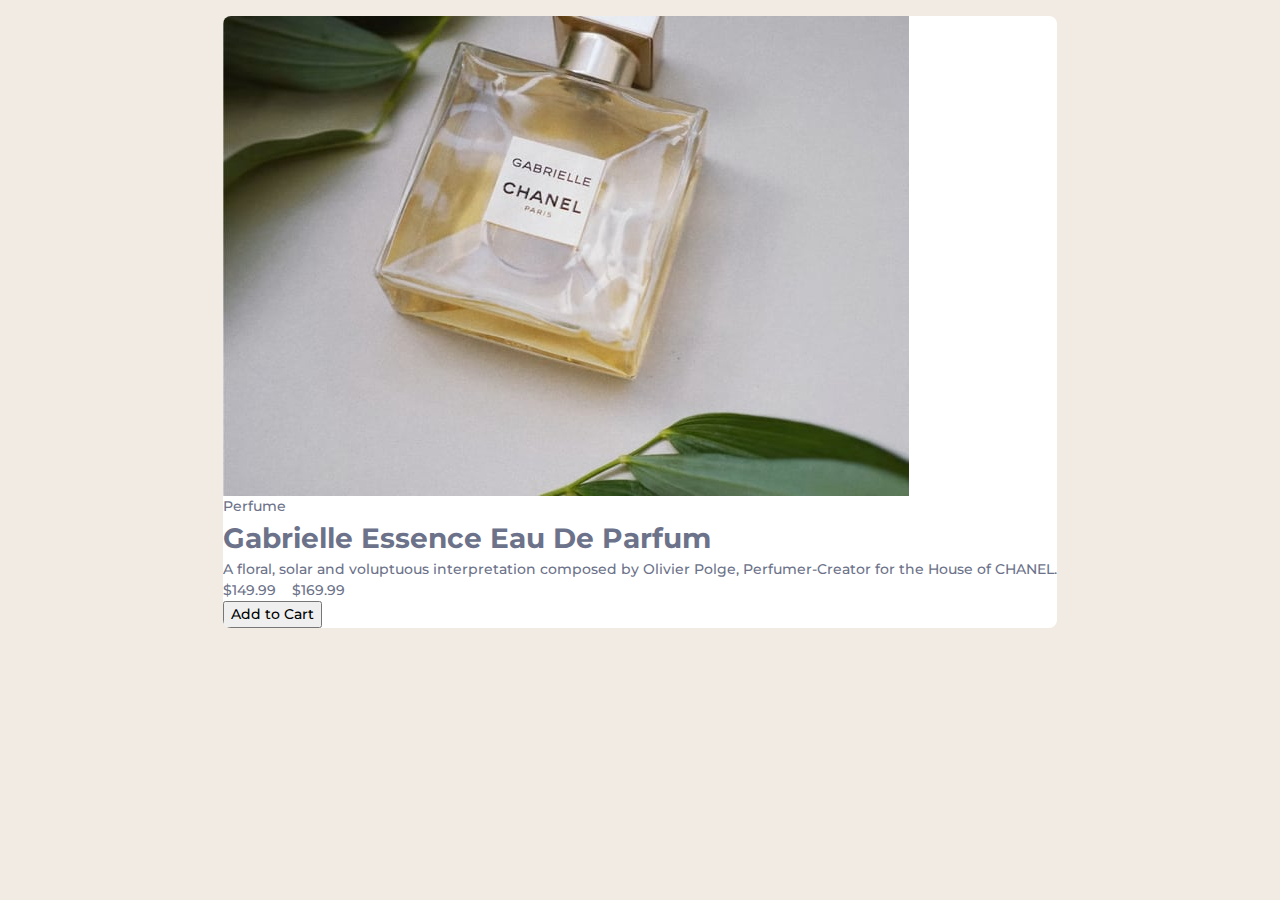
<file: product-preview-card-component-main/index.html>
<!DOCTYPE html>
<html lang="en">
  <head>
    <meta charset="UTF-8" />
    <meta name="viewport" content="width=device-width, initial-scale=1.0" />
    <!-- displays site properly based on user's device -->

    <link
      rel="icon"
      type="image/png"
      sizes="32x32"
      href="./images/favicon-32x32.png"
    />
    <title>Frontend Mentor | Product preview card component</title>

    <!-- Google fonts -->
    <link rel="preconnect" href="https://fonts.googleapis.com" />
    <link rel="preconnect" href="https://fonts.gstatic.com" crossorigin />
    <link
      href="https://fonts.googleapis.com/css2?family=Fraunces:opsz,wght@9..144,700&family=Montserrat:wght@500;600&display=swap"
      rel="stylesheet"
    />
    
    <!-- My CSS -->
    <link rel="stylesheet" href="style.css" />
    <!-- Feel free to remove these styles or customise in your own stylesheet 👍 -->
  </head>
  <body>
    <article class="product">
      <picture class="product__img">
        <img
          src="images/image-product-mobile.jpg"
          alt="Gabrielle Essense perfume bottle laying flat on a table with green leaves above and below it"
        />
      </picture>

      <div class="product__content">
        <p class="product__category">Perfume</p>

        <h1 class="product__title">Gabrielle Essence Eau De Parfum</h1>

        <p>
          A floral, solar and voluptuous interpretation composed by Olivier
          Polge, Perfumer-Creator for the House of CHANEL.
        </p>

        <div class="flex-group">
          <p class="product__price">$149.99</p>
          <p class="product__original-price">$169.99</p>
        </div>

        <button class="button">Add to Cart</button>
      </div>
    </article>
  </body>
</html>
</file>
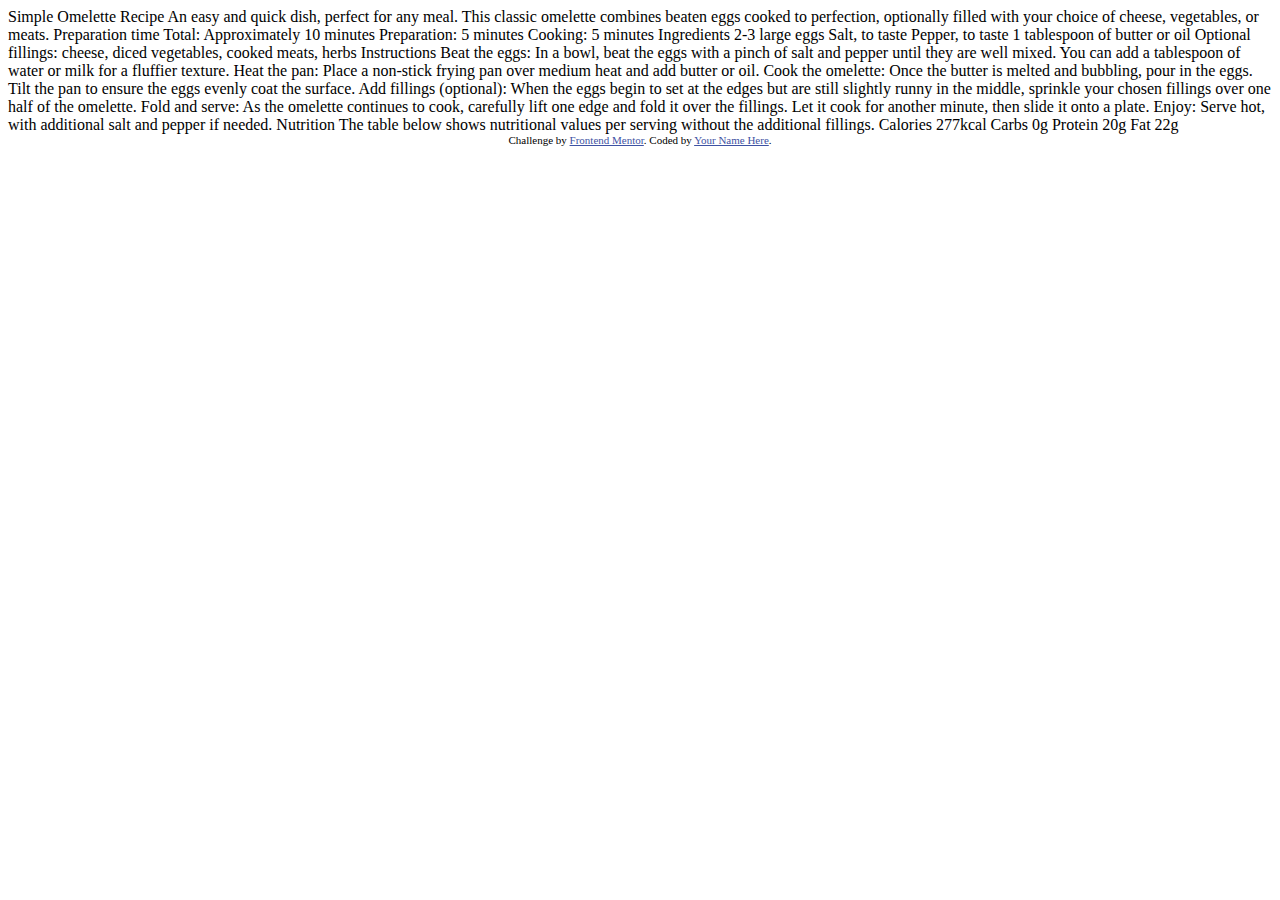
<file: recipe-page-main/index.html>
<!DOCTYPE html>
<html lang="en">
  <head>
    <meta charset="UTF-8" />
    <meta name="viewport" content="width=device-width, initial-scale=1.0" />
    <!-- displays site properly based on user's device -->

    <link
      rel="icon"
      type="image/png"
      sizes="32x32"
      href="./assets/images/favicon-32x32.png"
    />
    <title>Frontend Mentor | Recipe page</title>

    <!-- Feel free to remove these styles or customise in your own stylesheet 👍 -->
    <style>
      .attribution {
        font-size: 11px;
        text-align: center;
      }
      .attribution a {
        color: hsl(228, 45%, 44%);
      }
    </style>
  </head>
  <body>
    Simple Omelette Recipe An easy and quick dish, perfect for any meal. This
    classic omelette combines beaten eggs cooked to perfection, optionally
    filled with your choice of cheese, vegetables, or meats. Preparation time
    Total: Approximately 10 minutes Preparation: 5 minutes Cooking: 5 minutes
    Ingredients 2-3 large eggs Salt, to taste Pepper, to taste 1 tablespoon of
    butter or oil Optional fillings: cheese, diced vegetables, cooked meats,
    herbs Instructions Beat the eggs: In a bowl, beat the eggs with a pinch of
    salt and pepper until they are well mixed. You can add a tablespoon of water
    or milk for a fluffier texture. Heat the pan: Place a non-stick frying pan
    over medium heat and add butter or oil. Cook the omelette: Once the butter
    is melted and bubbling, pour in the eggs. Tilt the pan to ensure the eggs
    evenly coat the surface. Add fillings (optional): When the eggs begin to set
    at the edges but are still slightly runny in the middle, sprinkle your
    chosen fillings over one half of the omelette. Fold and serve: As the
    omelette continues to cook, carefully lift one edge and fold it over the
    fillings. Let it cook for another minute, then slide it onto a plate. Enjoy:
    Serve hot, with additional salt and pepper if needed. Nutrition The table
    below shows nutritional values per serving without the additional fillings.
    Calories 277kcal Carbs 0g Protein 20g Fat 22g

    <div class="attribution">
      Challenge by
      <a href="https://www.frontendmentor.io?ref=challenge" target="_blank"
        >Frontend Mentor</a
      >. Coded by <a href="#">Your Name Here</a>.
    </div>
  </body>
</html>
</file>
<file: product-preview-card-component-main/style.css>
:root {
  --clr-primary-400: hsl(158, 36%, 37%);
  --clr-primary-500: hsl(158, 36%, 20%);
  --clr-secondary-200: hsl(30, 38%, 92%);

  --clr-neutral-900: hsl(212, 21%, 14%);
  --clr-neutral-400: hsl(228, 12%, 48%);
  --clr-neutral-100: hsl(0, 0%, 100%);

  --ff-accent: "Fraunces", serif;
  --ff-base: "Montserrat", sans-serif;

  --fw-regular: 500;
  --fw-bold: 700;
}

/*
  1. Use a more-intuitive box-sizing model.
*/
*,
*::before,
*::after {
  box-sizing: border-box;
}
/*
    2. Remove default margin
  */
* {
  margin: 0;
}
/*
    Typographic tweaks!
    3. Add accessible line-height
    4. Improve text rendering
  */
body {
  line-height: 1.5;
  -webkit-font-smoothing: antialiased;
}
/*
    5. Improve media defaults
  */
img,
picture,
video,
canvas,
svg {
  display: block;
  max-width: 100%;
}
/*
    6. Remove built-in form typography styles
  */
input,
button,
textarea,
select {
  font: inherit;
}
/*
    7. Avoid text overflows
  */
p,
h1,
h2,
h3,
h4,
h5,
h6 {
  overflow-wrap: break-word;
}
/*
    8. Create a root stacking context
  */
#root,
#__next {
  isolation: isolate;
}

/* general styling */

body {
  font-family: var(--ff-base);
  font-weight: var(--fw-regular);
  font-size: 0.875rem;
  color: var(--clr-neutral-400);
  background-color: var(--clr-secondary-200);

  /* for this project only */
  display: grid;
  place-content: center;
  margin: 1rem;
}

/* utilities */
.flex-group {
  display: flex;
  gap: 1rem;
  flex-wrap: wrap;
}

/* product styles */
.product {
  background-color: var(--clr-neutral-100);
  border-radius: 0.5rem;
  overflow: hidden;
}
</file>
